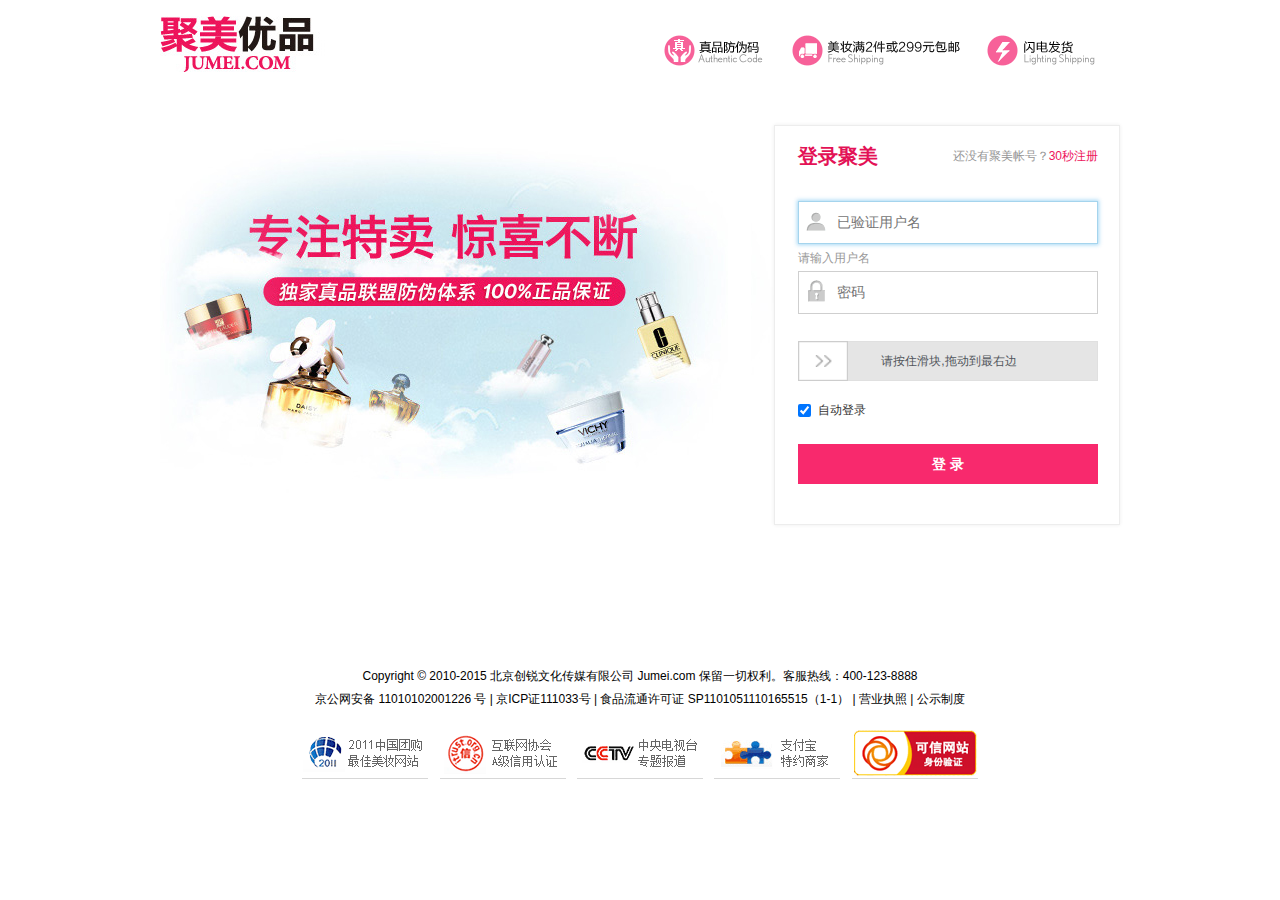
<file: src/html/login.html>
<!DOCTYPE html>
<html lang="en">
<head>
    <meta charset="UTF-8">
    <meta name="viewport" content="width=device-width, initial-scale=1.0">
    <meta http-equiv="X-UA-Compatible" content="ie=edge">
    <title>登录</title>
    <link rel="stylesheet" type="text/css" href="../css/common.css">
    <link rel="stylesheet" type="text/css" href="../css/register.css">
    <link rel="stylesheet" type="text/css" href="../css/login.css">
</head>
<body>
    <div id="header_container">
        <div id="logo">
            <a href="###" id="home" title="聚美优品" style="background:url(../images/logo_new_v1.jpg) no-repeat top left;">
                化妆品品牌排行榜大全网站聚美优品
            </a>
            <div class="header_logo_box">
                <a href="##" class="top_link lightning"></a>
                <a href="##" class="top_link gild"></a>
                <a href="##" class="top_link credit"></a>
            </div>
        </div>
    </div>

    <div class="sign">
        <div class="loginWrap">
            <div class="loginImage"></div>
            <div class="loginBord">
                <div class="loginTit"  style="width: 300px">
                    <div class="tosignup">还没有聚美帐号？<a href="###">30秒注册</a></div>
                    <h1><strong>登录聚美</strong></h1>
                </div>
                <form style="width: 300px">
                    <div class="textbox_ui user">
                        <input type="text" placeholder="已验证用户名" id="username" autofocus="" autocomplete="off" value="">
                        <div class="focus_text">请输入用户名</div>
                        
                    </div>
                    <!-- error_ui给div添加 -->
                    <div class="textbox_ui pass">
                        <input type="password" placeholder="密码" id="login_password" autocomplete="off">
                        <div class="focus_text">请输入您的密码，您的密码可能为字母、数字的组合</div>
                        
                    </div>
                    <div class="verify textbox_ui" style="width: 300px; height: 34px;">
                        <div class="verify-wrap" id="verify-wrap2"></div>
                    </div>
                    <p>
                        <label for="auto_login">
                            <input type="checkbox" id="auto_login" checked="">
                            &nbsp;自动登录
                        </label>
                    </p>
                    <input class="loginbtn submit_btn" id="login" value="登 录" style=" display: block;width: 100%;">
                </form>
            </div>
        </div>
    </div>



    <div class="footer_white" style="padding-top:5px;background: none;border-top: none;">
        <div class="footer_con">
            <p class="footer_copy_con">
                Copyright © 2010-2015 北京创锐文化传媒有限公司 Jumei.com 保留一切权利。客服热线：400-123-8888 <br>
                京公网安备 11010102001226 号 | <a href="##">京ICP证111033号</a>
                | 食品流通许可证 SP1101051110165515（1-1）
                | <a href="##">营业执照</a>
                | <a href="##">公示制度</a>
            </p>
            <p>
                <a href="javascript:void(0)" class="footer_copy_logo logo01" rel="nofollow"></a>
                <a href="##" class="footer_copy_logo logo02" rel="nofollow"></a>
                <a href="javascript:void(0)" class="footer_copy_logo logo03" rel="nofollow"></a>
                <a href="javascript:void(0)" class="footer_copy_logo logo04" rel="nofollow"></a>
                <a href="##" class="footer_copy_logo logo05" rel="nofollow"></a>
            </p>
        </div>
    </div>


    <script src="../lib/jquery2.0.3.js"></script>
    <script src="../lib/jq-slideVerify.js"></script>
    <script src="../lib/jquery.cookie.js"></script>
    <script>
        $(function() {
            var SlideVerifyPlug = window.slideVerifyPlug;
            var slideVerify2 = new SlideVerifyPlug('#verify-wrap2', {
                initText: '请按住滑块,拖动到最右边',
                sucessText: '验证通过',
                wrapWidth: '300',

            });

            //登录
            $("#login").click(function() {
                var uname = $("#username").val().trim();
                var pass = $("#login_password").val().trim();
                if(uname && pass) {
                    $.ajax({
                        type: "post",
                        data: {
                            "username": uname,
                            "password": pass
                        },
                        url: "../api/login.php",
                        success: function (str) {

                            console.log(str);
                            if (str == 1) {
                                alert("登录成功");
                                //document.cookie = name = uname;
                                $.cookie('name', uname, {expires: 1, path: '/'});
                                location.href = "../index.html";
                            } else {
                                alert("登录失败!用户名或者密码错误");
                            }

                        }
                    });
                }else {
                     alert("登录失败");
                }
                
            });
        });
    </script>
    
</body>
</html>
</file>
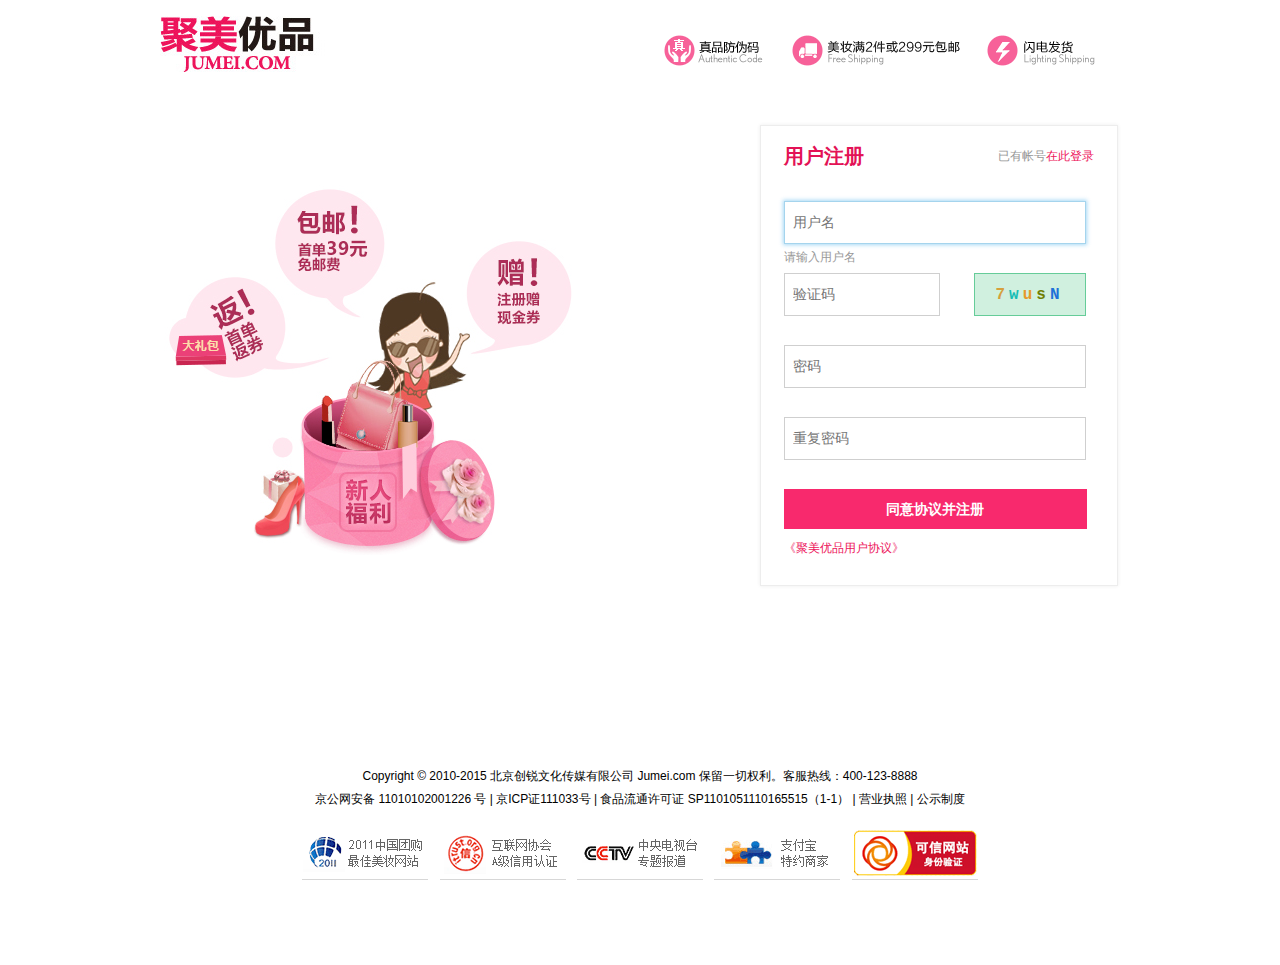
<file: src/html/register.html>
<!DOCTYPE html>
<html lang="en">

<head>
    <meta charset="UTF-8">
    <meta name="viewport" content="width=device-width, initial-scale=1.0">
    <meta http-equiv="X-UA-Compatible" content="ie=edge">
    <title>注册</title>
    <link rel="stylesheet" type="text/css" href="../css/common.css">
    <link rel="stylesheet" type="text/css" href="../css/register.css">
    <style>
        #ehong-code-input{
            width: 100%;
            letter-spacing:2px;
            margin:0px 8px 0px 0px;
        }
        .ehong-idcode-val{
            height: 39px;
            position:relative;
            padding:1px 4px 1px 4px;
            top:0px;
            *top:-3px;
            letter-spacing:4px;
            /* display:inline; */
            cursor:pointer;
            font-size:16px;
            font-family:"Courier New", Courier, monospace;
            text-decoration:none;
            font-weight:bold;
        }
        .ehong-idcode-val0{
            border:solid 1px #A4CDED;	
            background-color:#ECFAFB;
        }

        .ehong-idcode-val1{
            border:solid 1px #A4CDED;	
            background-color:#FCEFCF;
        }
        .ehong-idcode-val2{
            border:solid 1px #6C9;	
            background-color:#D0F0DF;
        }
        .ehong-idcode-val3{
            border:solid 1px #6C9;	
            background-color:#DCDDD8;
        }
        .ehong-idcode-val4{
            border:solid 1px #6C9;	
            background-color:#F1DEFF;
        }
        .ehong-idcode-val5{
            border:solid 1px #6C9;	
            background-color:#ACE1F1;
        }
        .ehong-code-val-tip{
            font-size:12px;
            color:#1098EC;
            top:0px;
            *top:-3px;	
            position:relative;	
            margin:0px 0px 0px 4px;
            cursor:pointer;	
        }

    </style>

</head>

<body>
    <div id="header_container">
        <div id="logo">
            <a href="###" id="home" title="聚美优品" style="background:url(../images/logo_new_v1.jpg) no-repeat top left;">
                化妆品品牌排行榜大全网站聚美优品
            </a>
            <div class="header_logo_box">
                <a href="##" class="top_link lightning"></a>
                <a href="##" class="top_link gild"></a>
                <a href="##" class="top_link credit"></a>
            </div>
        </div>
    </div>
    <div>
        <div class="loginWrap">
            <div class="loginPic ">
                <a href="##" class="signup_link"></a>
                <div class="loginBord">
                    <div class="loginTit">
                        <div class="tosignup">已有帐号<a href="##">在此登录</a></div>
                        <h1><strong>用户注册</strong></h1>
                    </div>
                    <form>
                        <div class="line">
                            <div class="textbox_ui">
                                <input type="text" id="username" placeholder="用户名" autofocus="" autocomplete="off"
                                    value="">
                                <div class="focus_text">请输入用户名</div>
                                <div class="invalid" style="display: none;">
                                    <i></i>
                                    <div class="msg">请输入用户名</div>
                                </div>
                            </div>
                        </div>
                        <div class="line verityWrap clearfix">
                            <div class="textbox_ui sms_verify_wrapper fl">
                                <input type="text" id="mobile_verify" placeholder="验证码" autocomplete="off">
                                <div class="focus_text">请输入验证码</div>
                                <div class="hint"></div>
                                <div class="invalid" style="display: none;">
                                    <i></i>
                                    <div class="msg">输入验证码不正确</div>
                                </div>
                            </div>
                            <span id="idcode" class="phonecode fr"></span>
                        </div>
                        <div class="line">
                            <div class="textbox_ui">
                                <input type="password" placeholder="密码" id="password" autocomplete="off">
                                <div class="focus_text">
                                    <p class="default">6-16个字符，建议使用字母加数字或符号组合</p>
                                    <div class="safe" style="display: none">
                                        <div class="pw_isstrong clearfix">
                                            <div class="pw_level pw_success" data-class="pw_weak" data-strength="weak">弱</div>
                                            <div class="pw_level pw_success" data-class="pw_normal" data-strength="normal">中</div>
                                            <div class="pw_level pw_success" data-class="pw_strong" data-strength="strong"
                                                style="border-right:0">强</div>
                                        </div>
                                    </div>
                                </div>
                                <i class="valid"></i>
                                <div class="invalid" style="display: none;">
                                    <i></i>
                                    <div class="msg">21212121</div>
                                </div>
                            </div>
                        </div>
                        <div class="line">
                            <div class="textbox_ui">
                                <input type="password" id="password2" placeholder="重复密码" autocomplete="off">
                                <div class="focus_text">请再次输入密码</div>
                                <i class="valid"></i>
                                <div class="invalid" style="display: none;">
                                    <i></i>
                                    <div class="msg">2121212</div>
                                </div>
                            </div>
                        </div>
                        <div class="act" style="margin-left: 0px;">
                            <p>
                                <input id="submit_btn" class="submit_btn" value="同意协议并注册" name="">
                            </p>
                            <p>
                                <a href="http://www.jumei.com/help/user_terms" rel="nofollow" target="_blank" style="color:#ed145b;">《聚美优品用户协议》</a>
                            </p>
                        </div>
                        <br>
                    </form>
                </div>
            </div>
        </div>
    </div>
    <div class="footer_white" style="padding-top:5px;background: none;border-top: none;">
        <div class="footer_con">
            <p class="footer_copy_con">
                Copyright © 2010-2015 北京创锐文化传媒有限公司 Jumei.com 保留一切权利。客服热线：400-123-8888 <br>
                京公网安备 11010102001226 号 | <a href="##">京ICP证111033号</a>
                | 食品流通许可证 SP1101051110165515（1-1）
                | <a href="##">营业执照</a>
                | <a href="##">公示制度</a>
            </p>
            <p>
                <a href="javascript:void(0)" class="footer_copy_logo logo01" rel="nofollow"></a>
                <a href="##" class="footer_copy_logo logo02" rel="nofollow"></a>
                <a href="javascript:void(0)" class="footer_copy_logo logo03" rel="nofollow"></a>
                <a href="javascript:void(0)" class="footer_copy_logo logo04" rel="nofollow"></a>
                <a href="##" class="footer_copy_logo logo05" rel="nofollow"></a>
            </p>
        </div>
    </div>


    <script src="../lib/jquery2.0.3.js"></script>
    <script src="../lib/jquery.idcode.js"></script>
    <script>
        $(function () {

            var keyname = false;

            $("#username").blur(function () {

                //用户名正则，4到16位（字母，数字，下划线）
                var uPattern = /^[a-zA-Z0-9_]{4,16}$/;
                var val = $("#username").val().trim();
                if (uPattern.test(val)) {
                    $.ajax({
                        type: "post",
                        data: {
                            username: val
                        },
                        url: "../api/username.php",
                        success: function (str) {
                            //console.log(str);
                            if (str == "1") {
                                //console.log("可以注册");
                                //console.log($(this))
                                $("#username").siblings(".invalid").css({ "display": "block" });
                                $("#username").siblings(".invalid").find(".msg").html("用户名正确");
                                $("#username").siblings(".invalid").find("i").css({ "backgroundPosition": "0 -124px" });
                                keyname = true;
                            } else {
                                $("#username").siblings(".invalid").css({ "display": "block" });
                                $("#username").siblings(".invalid").find(".msg").html("用户名已被注册，请换一个");
                                $("#username").siblings(".invalid").find("i").css({ "backgroundPosition": "0 -100px" });
                                keyname = false;
                            }
                        }
                    });
                } else {
                    //不通过正则验证
                    //console.log($(this).siblings(".invalid"));
                    $(this).siblings(".invalid").css({ "display": "block" });
                    $(this).siblings(".invalid").find(".msg").html("用户名不正确");
                    $("#username").siblings(".invalid").find("i").css({ "backgroundPosition": "0 -100px" });
                    keyname = false;
                }
                //聚焦
                $("#username").focus(function () {
                    $(this).siblings(".invalid").css({ "display": "none" });
                });

            });



            //验证码验证
            $.idcode.setCode();
            var keycode = false;  //验证码开关
            $("#mobile_verify").blur(function () {
                var val = $(this).val().trim();
                var arr = [];  //存随机数
                var j = 0;  //判断整个个数  5才对
                $("#ehong-code").children().each(function () {
                    arr.push($(this).html());
                });
                //console.log(val, arr);
                if (val.length == arr.length) {

                    for (var i = 0; i < arr.length; i++) {
                        if (val[i].toLowerCase() == arr[i].toLowerCase()) {
                            j++;
                        }
                    }
                    if (j == 5) {
                        keycode = true;
                        $("#mobile_verify").siblings(".invalid").css({ "display": "block" });
                        $("#mobile_verify").siblings(".invalid").find(".msg").html("验证码正确");
                        $("#mobile_verify").siblings(".invalid").find("i").css({ "backgroundPosition": "0 -124px" });
                    } else {
                        keycode = false;
                        $("#mobile_verify").siblings(".invalid").css({ "display": "block" });
                        $("#mobile_verify").siblings(".invalid").find(".msg").html("验证码不正确");
                        $("#mobile_verify").siblings(".invalid").find("i").css({ "backgroundPosition": "0 -100px" });

                    }
                } else {
                    keycode = false;
                    $("#mobile_verify").siblings(".invalid").css({ "display": "block" });
                    $("#mobile_verify").siblings(".invalid").find(".msg").html("验证码不正确");
                    $("#mobile_verify").siblings(".invalid").find("i").css({ "backgroundPosition": "0 -100px" });
                }
                //console.log(keycode);
                //聚焦
                $("#mobile_verify").focus(function () {
                    $(this).siblings(".invalid").css({ "display": "none" });
                });

            });

            //密码验证
            var passpattern = /^(?![0-9]+$)(?![a-zA-Z]+$)[0-9A-Za-z]{6,16}$/;
            $("#password").blur(function () {
                var val = $(this).val().trim();
                //console.log(passpattern.test(val));
                if (passpattern.test(val)) {
                    $("#password").siblings(".invalid").css({ "display": "block" });
                    $("#password").siblings(".invalid").find(".msg").html("密码正确");
                    $("#password").siblings(".invalid").find("i").css({ "backgroundPosition": "0 -124px" });
                } else {
                    $(this).siblings(".invalid").css({ "display": "block" });
                    $(this).siblings(".invalid").find(".msg").html("密码不正确");
                    $(this).siblings(".invalid").find("i").css({ "backgroundPosition": "0 -100px" });
                }
                //聚焦
                $("#password").focus(function () {
                    $(this).siblings(".invalid").css({ "display": "none" });
                });
            });

            //密码确认
            var keypass = false;
            $("#password2").blur(function () {
                var j = 0;
                var val = $(this).val().trim();
                var passwordVal = $("#password").val().trim();
                if ((val.length == passwordVal.length) && passwordVal.length > 0) {
                    for (var i = 0; i < val.length; i++) {
                        if (val[i] == passwordVal[i]) {
                            j++;
                        }
                    }
                    //console.log(j)
                    if (j == val.length) {
                        keypass = true;
                        //console.log("true")
                        $(this).siblings(".invalid").css({ "display": "block" });
                        $(this).siblings(".invalid").find(".msg").html("密码正确");
                        $(this).siblings(".invalid").find("i").css({ "backgroundPosition": "0 -124px" });
                    } else {
                        keypass = false;
                        $(this).siblings(".invalid").css({ "display": "block" });
                        $(this).siblings(".invalid").find(".msg").html("两次密码输入不正确,请再输入一次");
                        $(this).siblings(".invalid").find("i").css({ "backgroundPosition": "0 -100px" });
                    }
                } else {
                    keypass = false;
                    $(this).siblings(".invalid").css({ "display": "block" });
                    $(this).siblings(".invalid").find(".msg").html("两次密码输入不正确,请再输入一次");
                    $(this).siblings(".invalid").find("i").css({ "backgroundPosition": "0 -100px" });
                }
                $("#password2").focus(function () {
                    $(this).siblings(".invalid").css({ "display": "none" });
                });



            });

            //提交
            $("#submit_btn").click(function () {

                if ((keypass == true) && (keycode == true) && (keyname == true)) {

                    var username = $("#username").val().trim();
                    var password = $("#password").val().trim();
                    $.ajax({
                        type: "post",
                        data: {
                            "username": username,
                            "password": password
                        },
                        url: "../api/user.php",
                        success: function (str) {
                            
                            //console.log(str);
                            alert("注册成功");
                            if(str) {
                                location.href = "login.html";
                            }
                        }
                    });
                }


            });





        });

    </script>

</body>

</html>
</file>
<file: src/css/common.css>
/* Date: 2018-04-03T15:01:11Z Path: css/base/common.css */
html{color:#000;background:#fff}
body {
        background: #f7f7f7;
}
blockquote,body,code,dd,div,dl,dt,fieldset,form,h1,h2,h3,h4,h5,h6,input,legend,li,ol,p,pre,td,textarea,th,ul{margin:0;padding:0}table{border-collapse:collapse;border-spacing:0}
fieldset,img{border:0}
address,caption,cite,code,dfn,em,strong,th,var{font-style:normal;font-weight:400}
ol,ul{list-style:none}
caption,th{text-align:left}
h1,h2,h3,h4,h5,h6{font-size:100%;font-weight:400}q:after,q:before{content:''}abbr,acronym{border:0;font-variant:normal}sup{vertical-align:text-top}
sub{vertical-align:text-bottom}
input,select,textarea{font-family:inherit;font-size:inherit;font-weight:inherit;*font-size:100%}
legend{color:#000}
.clearfix{*zoom:1}.clearfix:after{content:"\00A0";display:block;visibility:hidden;width:0;height:0;clear:both;font-size:0;line-height:0;overflow:hidden}
body{font:12px/1.5 arial,'Hiragino Sans GB','\5FAE\8F6F\96C5\9ED1',sans-serif}
a{text-decoration:none}
a:hover{text-decoration:none;color:#ed155b}
img{vertical-align:bottom}
.fl{float:left}
.fr{float:right}
.hide{display:none}
</file>
<file: src/css/register.css>
body {
  background: #fff; }

#header_container {
  min-width: 960px;
  background: #fff; }
  #header_container #logo {
    height: 85px;
    width: 960px;
    margin: 0 auto; }
    #header_container #logo #home {
      width: 360px;
      height: 85px;
      overflow: hidden;
      float: left;
      font-size: 0;
      line-height: 0; }
    #header_container #logo .header_logo_box {
      display: inline-block;
      padding-top: 35px;
      float: right; }
    #header_container #logo a.top_link {
      width: 110px;
      height: 31px;
      overflow: hidden;
      margin-right: 24px;
      float: right; }
    #header_container #logo a.top_link {
      background: url("../images/header_corn_new_v2.png") no-repeat top center transparent; }
    #header_container #logo a.gild {
      background-image: url(../images/gild.png);
      width: 170px; }
    #header_container #logo a.lightning {
      background-position: 0 -64px; }
    #header_container #logo a.credit {
      background-position: 0 0; }

.loginWrap {
  margin-top: 120px;
  margin-bottom: 70px;
  height: 460px;
  margin: 100px auto;
  line-height: 1.5;
  width: 965px; }
  .loginWrap .loginPic {
    background: url(../images/signPic.jpg) no-repeat;
    position: relative;
    width: 960px;
    height: 370px;
    position: relative; }
    .loginWrap .loginPic .signup_link {
      display: block;
      position: absolute;
      width: 420px;
      height: 370px; }
  .loginWrap .loginBord {
    top: -80px;
    box-shadow: 0 0 4px rgba(0, 0, 0, 0.075);
    background: rgba(255, 255, 255, 0.85);
    border: 1px solid #ededed;
    position: absolute;
    min-height: 400px;
    padding: 0 23px;
    width: 310px;
    color: #333;
    top: -60px;
    right: 0; }
    .loginWrap .loginBord .loginTit {
      margin-bottom: 15px;
      line-height: 60px; }
      .loginWrap .loginBord .loginTit .tosignup {
        color: #969696;
        float: right; }
        .loginWrap .loginBord .loginTit .tosignup a {
          color: #ed145b; }
      .loginWrap .loginBord .loginTit h1 {
        font-weight: 400;
        font-size: 20px;
        color: #e31256; }
        .loginWrap .loginBord .loginTit h1 strong {
          font-weight: bold; }
    .loginWrap .loginBord .invalid {
      width: 290px;
      white-space: normal;
      word-break: normal;
      position: absolute;
      line-height: 1.5;
      margin-top: 4px;
      left: 20px; }
      .loginWrap .loginBord .invalid i {
        background-image: url(../images/sign.png);
        background-repeat: no-repeat;
        background-position: 0 -100px;
        position: absolute;
        left: -20px;
        top: 7px;
        margin-top: -10px;
        height: 20px;
        width: 20px;
        z-index: 1; }
  .loginWrap .line {
    height: 44px;
    margin: 0;
    margin-bottom: 28px;
    font-size: 12px;
    clear: both;
    color: #333; }
    .loginWrap .line .textbox_ui {
      position: relative; }
      .loginWrap .line .textbox_ui input {
        box-shadow: none;
        border: 1px solid #CFCFCF;
        background-color: #fff;
        vertical-align: middle;
        padding: 10px 8px;
        line-height: 1.5;
        font-size: 14px;
        outline: 0;
        height: auto;
        width: 284px; }
      .loginWrap .line .textbox_ui input:focus {
        box-shadow: 0 0 4px 1px rgba(32, 157, 230, 0.4);
        border-color: #A5D4ED; }
      .loginWrap .line .textbox_ui .focus_text {
        word-break: keep-all;
        white-space: nowrap;
        margin-top: 4px;
        color: #999;
        top: 100%;
        left: 0;
        display: none; }
      .loginWrap .line .textbox_ui input:focus ~ .focus_text {
        display: block; }
  .loginWrap .verityWrap #mobile_verify {
    width: 138px; }
  .loginWrap .verityWrap .textbox_ui {
    display: inline-block;
    margin-bottom: 0; }
  .loginWrap .verityWrap .phonecode {
    text-decoration: none;
    cursor: pointer;
    padding: 0 8px;
    display: block;
    line-height: 41px;
    height: 41px;
    font-weight: 700;
    color: #666;
    text-align: center;
    width: 112px; }
  .loginWrap form p {
    margin: 10px 0; }
  .loginWrap #submit_btn {
    border: 1px solid #F9477A;
    display: inline-block;
    font-family: inherit;
    word-break: keep-all;
    background: #F8296D;
    white-space: nowrap;
    font-weight: 400;
    text-align: center;
    line-height: 40px;
    font-weight: 700;
    font-size: 14px;
    cursor: pointer;
    width: 303px;
    height: 40px;
    color: #fff;
    border: 0; }

.footer_white {
  overflow: hidden;
  position: relative;
  bottom: -1px; }
  .footer_white .footer_con {
    background: #fff;
    color: #000;
    text-align: center;
    padding-bottom: 80px; }
    .footer_white .footer_con .footer_copy_con {
      padding: 14px 0 18px;
      line-height: 23px; }
      .footer_white .footer_con .footer_copy_con a {
        color: #000; }
      .footer_white .footer_con .footer_copy_con a:hover {
        text-decoration: underline; }
    .footer_white .footer_con .footer_copy_logo {
      width: 126px;
      height: 50px;
      overflow: hidden;
      display: inline-block;
      margin-right: 8px;
      background: url(../images/footer_btm_icon.png) no-repeat;
      border-bottom: 1px solid #d7d7d7;
      margin: 0 4px; }
    .footer_white .footer_con .logo02 {
      background-position: -126px 0; }
    .footer_white .footer_con .logo03 {
      background-position: -252px 0; }
    .footer_white .footer_con .logo04 {
      background-position: -378px 0; }
    .footer_white .footer_con .logo05 {
      background-position: -504px 0; }

/*# sourceMappingURL=register.css.map */
</file>
<file: src/css/login.css>
.loginWrap {
  margin-top: 50px;
  margin-bottom: 50px;
  width: 960px;
  position: relative;
}
.loginWrap .loginImage {
  background: url(../images/loginPic.jpg) no-repeat;
  width: 960px;
  height: 360px;
  position: absolute;
}
.loginWrap .loginBord {
  width: 346px;
  top: -10px;
}
.loginWrap .textbox_ui {
  margin-bottom: 26px;
  position: relative;
  height: 44px;
}
.loginWrap .textbox_ui input {
  -webkit-box-shadow: none;
  box-shadow: none;
  border: 1px solid #CFCFCF;
  background-color: #fff;
  vertical-align: middle;
  padding: 10px 8px;
  line-height: 1.5;
  font-size: 14px;
  outline: 0;
  height: auto;
  width: 300px;
  background-image: url(../images/sign.png);
  background-repeat: no-repeat;
  background-position: 5px 0;
}
.loginWrap .textbox_ui input:focus {
  box-shadow: 0 0 4px 1px rgba(32, 157, 230, 0.4);
  border-color: #A5D4ED;
  background-position: 5px 0;
}
.loginWrap .textbox_ui input:focus ~ .focus_text {
  display: block;
}
.loginWrap .textbox_ui .focus_text {
  word-break: keep-all;
  white-space: nowrap;
  margin-top: 4px;
  color: #999;
  top: 100%;
  left: 0;
  position: absolute;
  line-height: 1.5;
  display: none;
}
.loginWrap .pass input {
  background-position: 5px -50px;
}
.loginWrap .pass input:focus {
  background-position: 5px -50px;
}
.loginWrap .error_ui input {
  -webkit-box-shadow: 0 0 4px 1px rgba(228, 36, 36, 0.6);
  box-shadow: 0 0 4px 1px rgba(228, 36, 36, 0.6);
  border-color: #E24A4A;
  display: block;
}
.loginWrap input {
  vertical-align: middle;
}

#username, #login_password {
  padding-left: 38px;
}

#login {
  font-family: inherit;
  word-break: keep-all;
  background: #F8296D;
  white-space: nowrap;
  text-align: center;
  line-height: 40px;
  font-weight: 700;
  font-size: 14px;
  cursor: pointer;
  padding: 0 30px;
  height: 40px;
  color: #fff;
  border: 0;
  margin-bottom: 0px;
  outline: 0;
  margin-top: 25px;
}

/*# sourceMappingURL=login.css.map */
</file>
